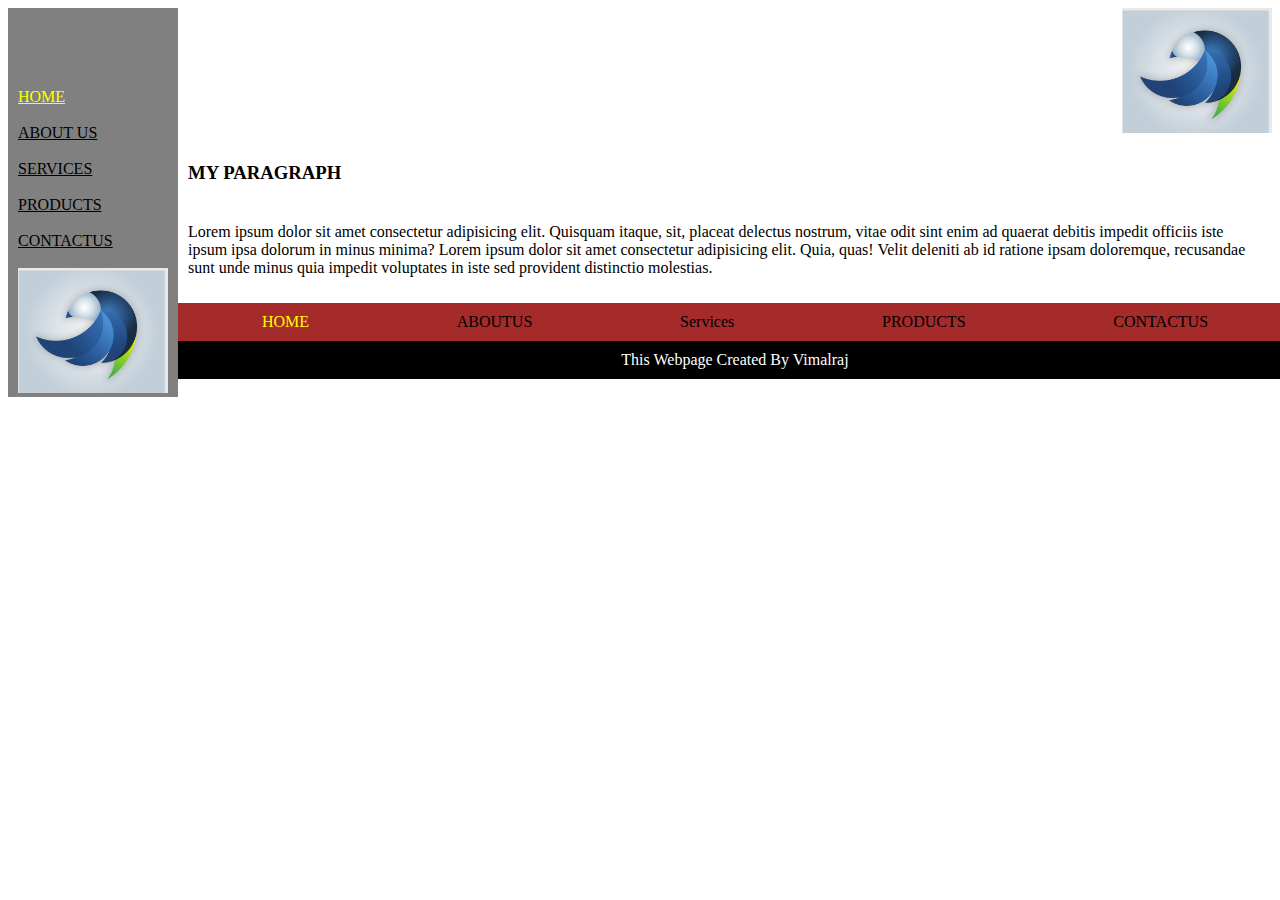
<file: index.html>
<!DOCTYPE html>
<html lang="en">
<head>
    <meta charset="UTF-8">
    <meta name="viewport" content="width=device-width, initial-scale=1.0">
    <title>Document</title>
    <link rel="stylesheet" href="index.css">
</head>
<body>
    <div class="grid">
    <span class="border"><span style="color: yellow;text-decoration:underline ;">HOME</span><br><br><span style="text-decoration: underline;">ABOUT US</span><br><br><span style="text-decoration: underline;">SERVICES</span><br><br><span style="text-decoration: underline;">PRODUCTS</span><br><br><span style="text-decoration: underline;">CONTACTUS</span><br>  <br> <img src="img/Screenshot from 2024-08-14 11-12-00.png" alt="" width="150px" ></span>

    <span class="head">
<div class="f" style="display: flex;justify-content: end;">
        <img src="img/Screenshot from 2024-08-14 11-12-00.png" alt="" width="150px" ></div>
        <h3 style="padding: 10px;">MY PARAGRAPH</h3>
        <p style="padding: 10px;">Lorem ipsum dolor sit amet consectetur adipisicing elit. Quisquam itaque, sit, placeat delectus nostrum, vitae odit sint enim ad quaerat debitis impedit officiis iste ipsum ipsa dolorum in minus minima?
            Lorem ipsum dolor sit amet consectetur adipisicing elit. Quia, quas! Velit deleniti ab id ratione ipsam doloremque, recusandae sunt unde minus quia impedit voluptates in iste sed provident distinctio molestias.
        </p>
        <div class="end"><span style="color: yellow;">HOME</span><span>ABOUTUS</span><span>Services</span><span>PRODUCTS</span><span>CONTACTUS</span>
        </div>
        <div class="" style="background-color: black;color: white;text-align: center;width: 100%;padding: 10px;">This Webpage Created By Vimalraj</div>
        </span>
</div>

</body>
</html>
</file>
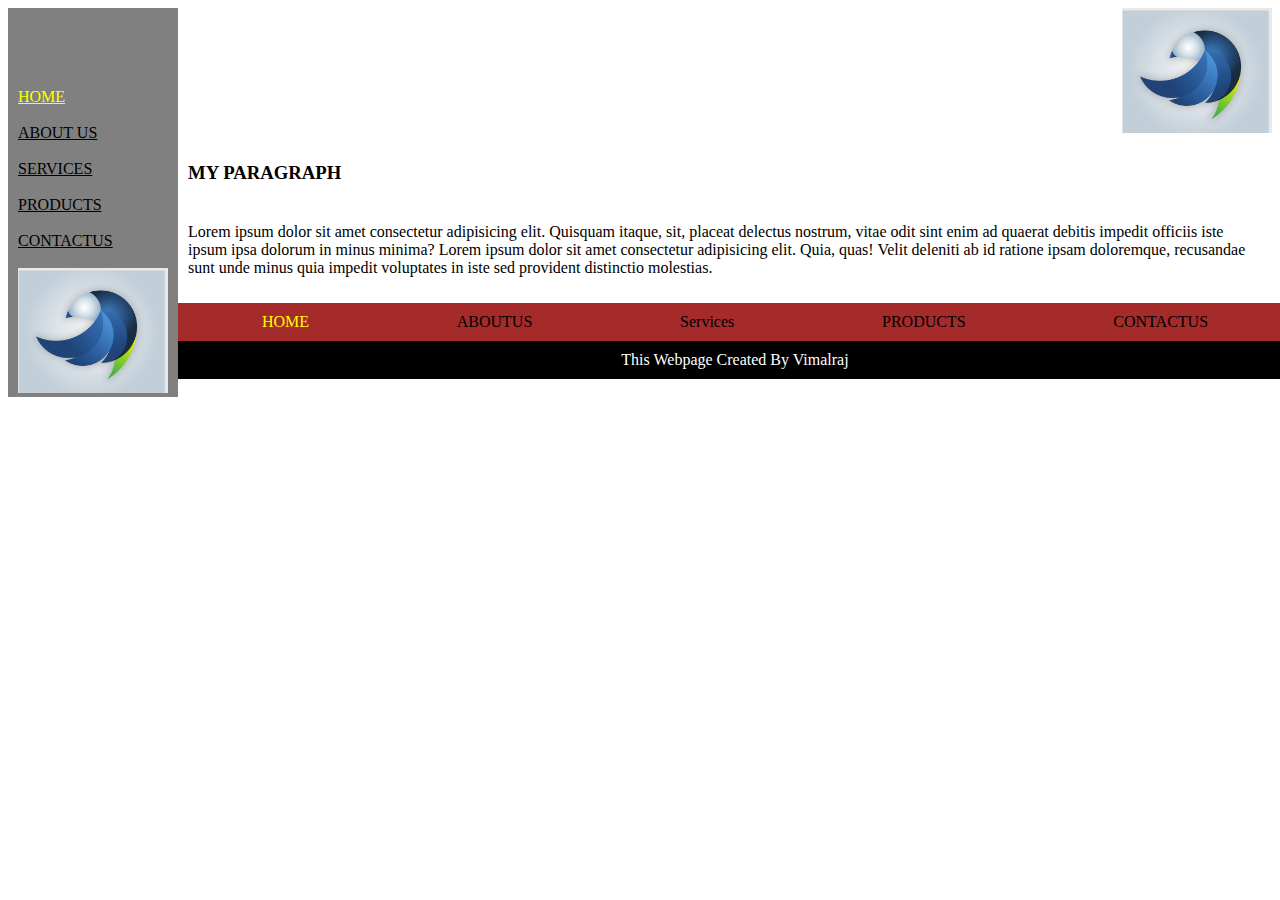
<file: para/index.html>
<!DOCTYPE html>
<html lang="en">
<head>
    <meta charset="UTF-8">
    <meta name="viewport" content="width=device-width, initial-scale=1.0">
    <title>Document</title>
    <link rel="stylesheet" href="index.css">
</head>
<body>
    <div class="grid">
    <span class="border"><span style="color: yellow;text-decoration:underline ;">HOME</span><br><br><span style="text-decoration: underline;">ABOUT US</span><br><br><span style="text-decoration: underline;">SERVICES</span><br><br><span style="text-decoration: underline;">PRODUCTS</span><br><br><span style="text-decoration: underline;">CONTACTUS</span><br>  <br> <img src="img/Screenshot from 2024-08-14 11-12-00.png" alt="" width="150px" ></span>

    <span class="head">
<div class="f" style="display: flex;justify-content: end;">
        <img src="img/Screenshot from 2024-08-14 11-12-00.png" alt="" width="150px" ></div>
        <h3 style="padding: 10px;">MY PARAGRAPH</h3>
        <p style="padding: 10px;">Lorem ipsum dolor sit amet consectetur adipisicing elit. Quisquam itaque, sit, placeat delectus nostrum, vitae odit sint enim ad quaerat debitis impedit officiis iste ipsum ipsa dolorum in minus minima?
            Lorem ipsum dolor sit amet consectetur adipisicing elit. Quia, quas! Velit deleniti ab id ratione ipsam doloremque, recusandae sunt unde minus quia impedit voluptates in iste sed provident distinctio molestias.
        </p>
        <div class="end"><span style="color: yellow;">HOME</span><span>ABOUTUS</span><span>Services</span><span>PRODUCTS</span><span>CONTACTUS</span>
        </div>
        <div class="" style="background-color: black;color: white;text-align: center;width: 100%;padding: 10px;">This Webpage Created By Vimalraj</div>
        </span>
</div>

</body>
</html>
</file>
<file: index.css>
.grid{
    display: grid;
    grid-template-columns: auto auto auto auto;
}

.border{
grid-column-start: 1;
grid-column-end:4;
padding-top: 80px;
background-color: grey;
padding-right: 10px;
padding-left: 10px;
    
}
.end{
    display: flex;
    background-color: brown;
    width: 100%;
    padding: 10px;
    justify-content: space-around;
}
.head{
    position: relative;

}
</file>
<file: para/index.css>
.grid{
    display: grid;
    grid-template-columns: auto auto auto auto;
}

.border{
grid-column-start: 1;
grid-column-end:4;
padding-top: 80px;
background-color: grey;
padding-right: 10px;
padding-left: 10px;
    
}
.end{
    display: flex;
    background-color: brown;
    width: 100%;
    padding: 10px;
    justify-content: space-around;
}
.head{
    position: relative;

}
</file>
